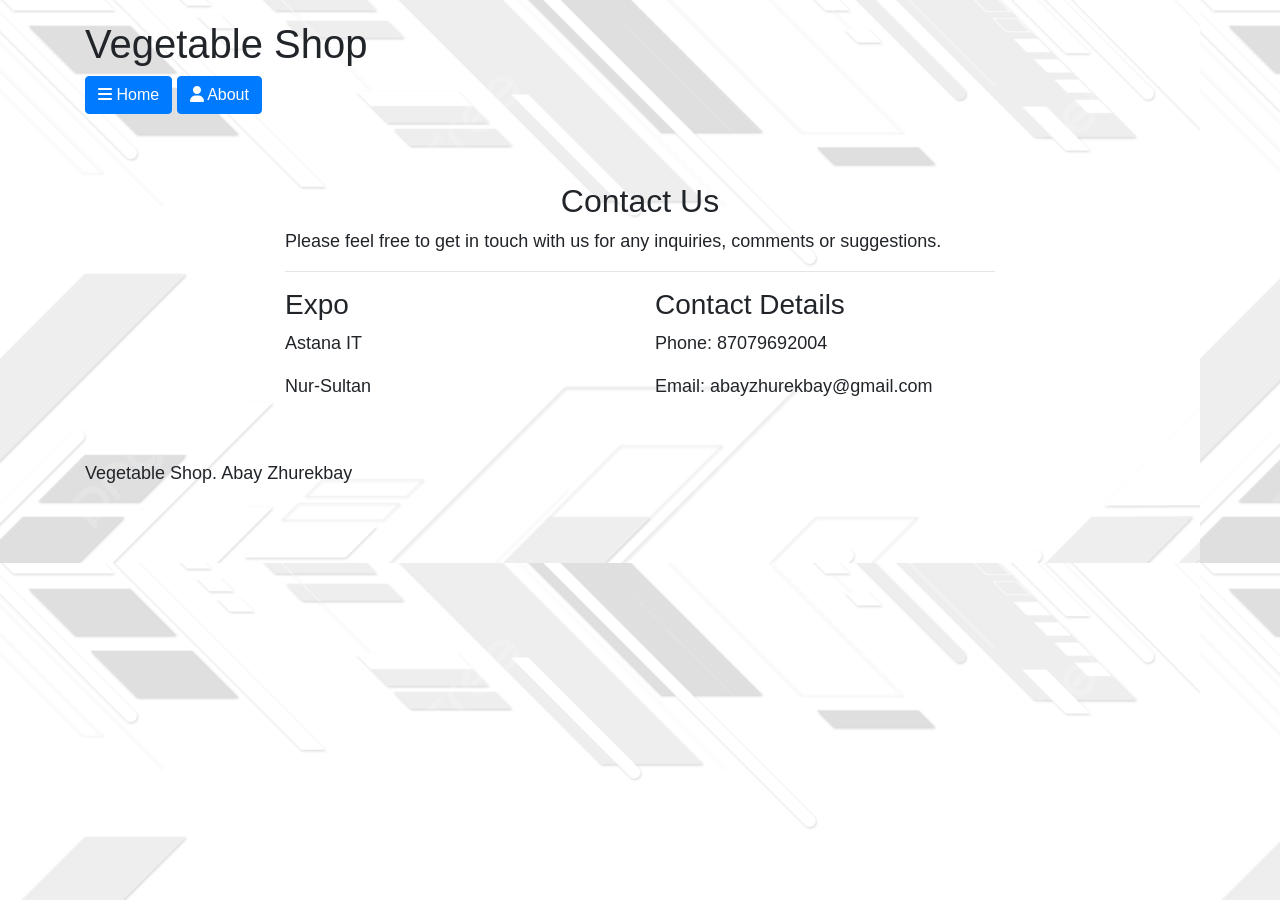
<file: contacts.html>
<!DOCTYPE html>
<html>
  <head>
    <title>Vegetable Shop</title>
    <meta charset="utf-8">
    <meta name="viewport" content="width=device-width, initial-scale=1">
    <link rel="stylesheet" href="contact.css">
    <link rel="icon" type="image/x-icon" href="pictures/favicon.png">
    <link rel="stylesheet" href="https://cdnjs.cloudflare.com/ajax/libs/font-awesome/6.4.0/css/all.min.css"> 

    <link rel="stylesheet" href="https://cdn.jsdelivr.net/npm/bootstrap@4.3.1/dist/css/bootstrap.min.css" integrity="sha384-ggOyR0iXCbMQv3Xipma34MD+dH/1fQ784/j6cY/iJTQUOhcWr7x9JvoRxT2MZw1T" crossorigin="anonymous">
  </head>
  <body>
    <div class="container">
      <header>
        <h1>Vegetable Shop</h1>
        <nav>
            <a class="btn btn-primary" href="index.html" role="button"><i class="fa fa-light fa-bars"></i> Home</a>
            <a class="btn btn-primary" href="about.html" role="button"><i class="fa fa-light fa-user"></i> About</a>
            
        </nav>
      </header>
      <main>
<div class="container mt-5">
  <div class="row">
    <div class="col-md-8 offset-md-2">
      <h2>Contact Us</h2>
      <p>Please feel free to get in touch with us for any inquiries, comments or suggestions.</p>
      <hr>
      <div class="row">
        <div class="col-sm-6">
          <h3>Expo</h3>
          <p>Astana IT</p>
          <p>Nur-Sultan</p>
        </div>
        <div class="col-sm-6">
          <h3>Contact Details</h3>
          <p>Phone: 87079692004</p>
          <p>Email: abayzhurekbay@gmail.com</p>
        </div>
      </div>
    </div>
  </div>
</div>
</main>
<footer>
  <p>Vegetable Shop. Abay Zhurekbay</p>
</footer>
</div>
</body>
</html>
</file>
<file: contact.css>
.container {
    max-width: 800px;
    margin: 0 auto;
    padding: 20px;
  }
  
  .row {
    margin-bottom: 20px;
  }
  
  h2 {
    font-size: 36px;
    font-weight: 700;
    text-align: center;
    margin-bottom: 30px;
  }
  
  p {
    font-size: 18px;
    line-height: 1.5;
    margin-bottom: 20px;
  }
  
  hr {
    border: none;
    border-top: 2px solid #ccc;
    margin: 40px 0;
  }
  
  .col-sm-6 {
    padding: 0 15px;
  }
  
  h3 {
    font-size: 24px;
    font-weight: 600;
    margin-bottom: 20px;
  }
  
  p {
    font-size: 18px;
    line-height: 1.5;
    margin-bottom: 10px;
  }
  
  p:last-child {
    margin-bottom: 0;
  }
  
  body{
    background-image: url("pictures/bg4.jpg");
  }
</file>
